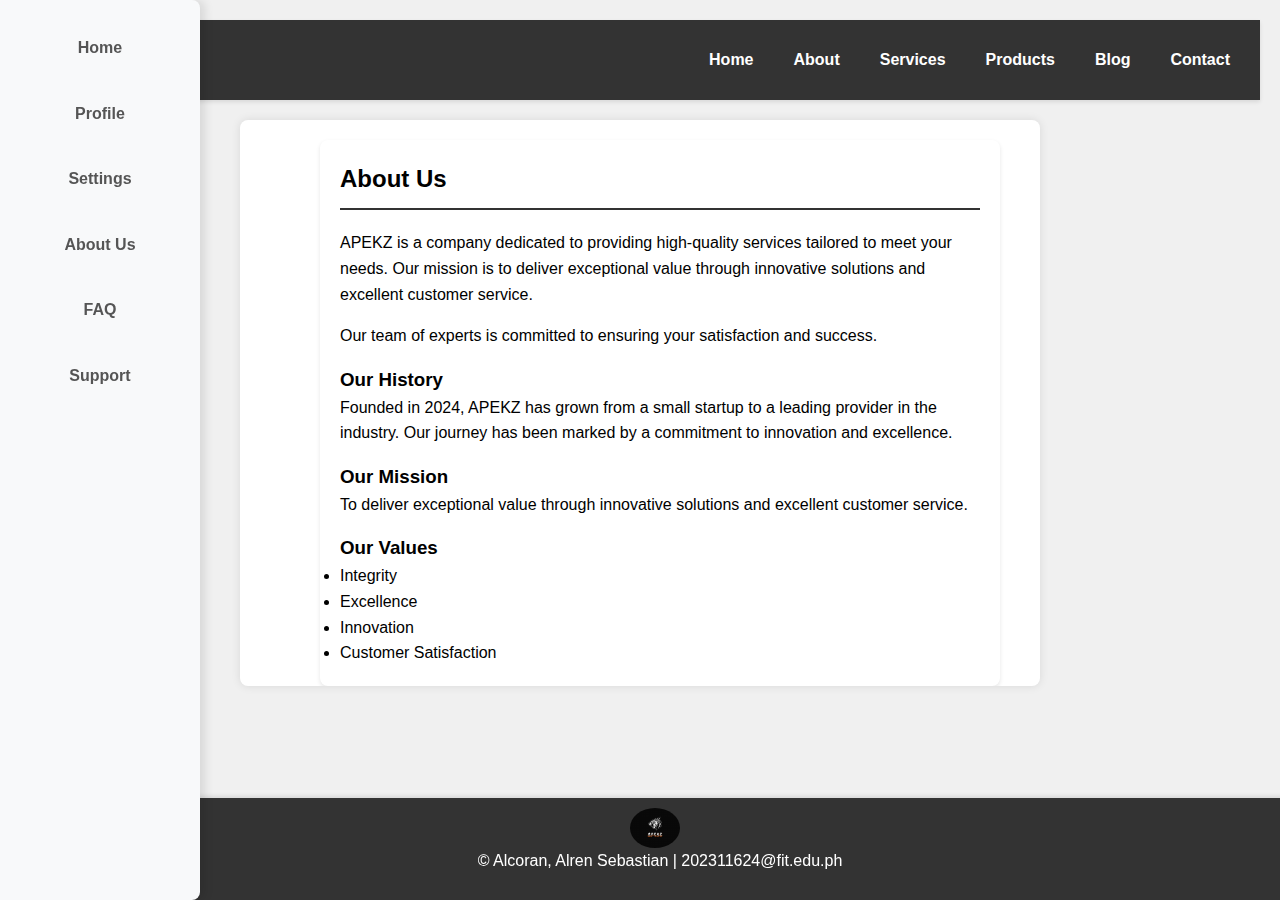
<file: about.html>
<!DOCTYPE html>
<html lang="en">
<head>
    <meta charset="UTF-8">
    <meta name="viewport" content="width=device-width, initial-scale=1.0">
    <title>About - APEKZ</title>
    <link rel="stylesheet" href="style.css">
</head>
<body>
    <header>
        <div class="logo">
            <img src="apekz.png" alt="APEKZ Logo">
            <h1>APEKZ</h1>
        </div>
        <nav>
            <ul>
                <li><a href="index.html">Home</a></li>
                <li><a href="about.html">About</a></li>
                <li><a href="services.html">Services</a></li>
                <li><a href="products.html">Products</a></li>
                <li><a href="blog.html">Blog</a></li>
                <li><a href="contact.html">Contact</a></li>
            </ul>
        </nav>
    </header>
    <div class="container">
        <aside>
           
            <ul>
                <li><a href="index.html">Home</a></li>
                <li><a href="profile.html">Profile</a></li>
                <li><a href="settings.html">Settings</a></li>
                <li><a href="about.html">About Us</a></li>
                <li><a href="faq.html">FAQ</a></li>
                <li><a href="support.html">Support</a></li>
            </ul>
        </aside>
        <main>
            <h2>About Us</h2>
            <p>APEKZ is a company dedicated to providing high-quality services tailored to meet your needs. Our mission is to deliver exceptional value through innovative solutions and excellent customer service.</p>
            <p>Our team of experts is committed to ensuring your satisfaction and success.</p>
            <h3>Our History</h3>
            <p>Founded in 2024, APEKZ has grown from a small startup to a leading provider in the industry. Our journey has been marked by a commitment to innovation and excellence.</p>
            <h3>Our Mission</h3>
            <p>To deliver exceptional value through innovative solutions and excellent customer service.</p>
            <h3>Our Values</h3>
            <ul>
                <li>Integrity</li>
                <li>Excellence</li>
                <li>Innovation</li>
                <li>Customer Satisfaction</li>
            </ul>
        </main>
    </div>
    <footer>
        <div>
            <img src="apekz.png" alt="APEKZ Logo" width="50px">
            <p>&copy; Alcoran, Alren Sebastian | 202311624@fit.edu.ph</p>
        </div>
    </footer>
</body>
</html>
</file>
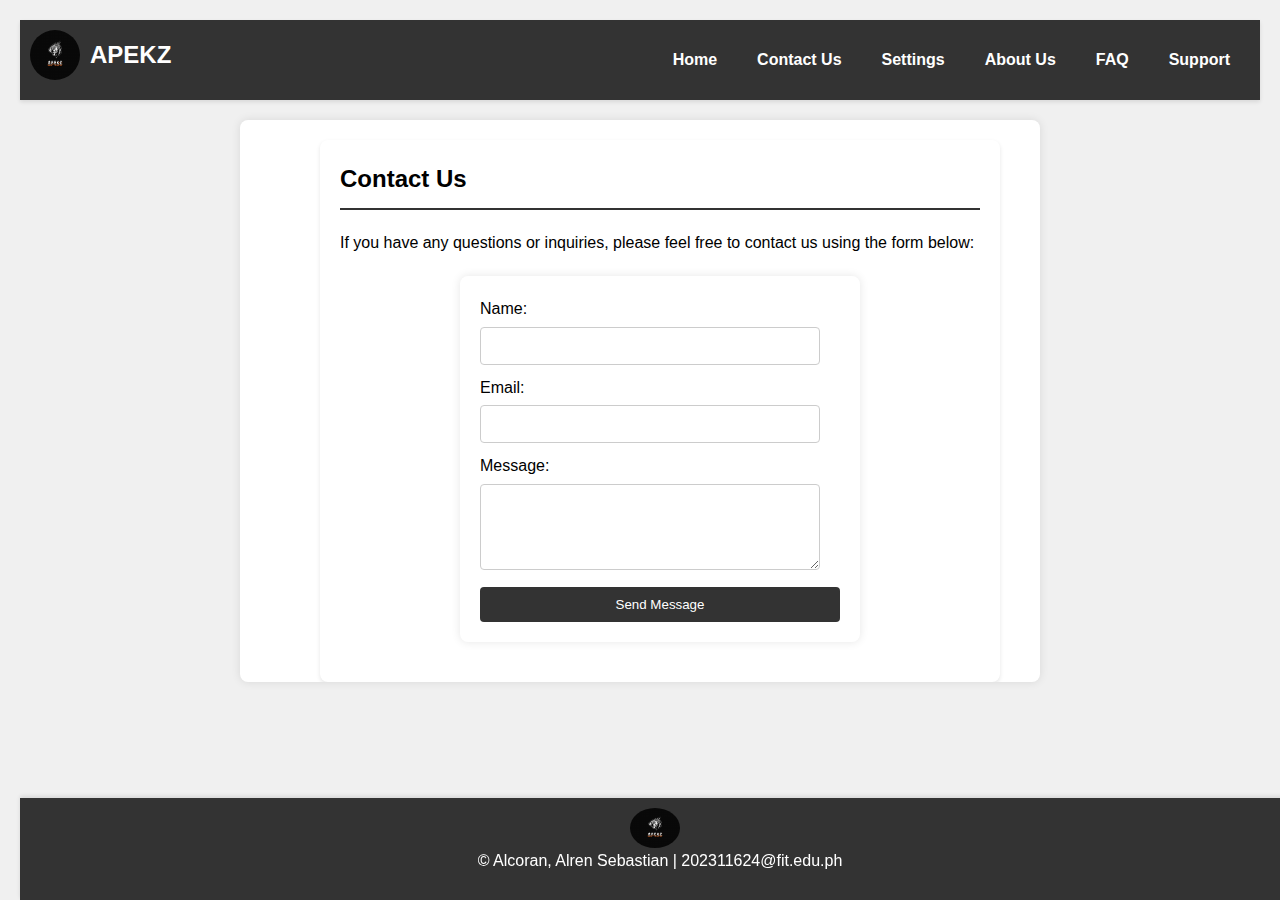
<file: contact.html>
<!DOCTYPE html>
<html lang="en">
<head>
    <meta charset="UTF-8">
    <meta name="viewport" content="width=device-width, initial-scale=1.0">
    <title>APEKZ - Contact Us</title>
    <link rel="stylesheet" href="style.css">
</head>
<body>
    <header>
        <div class="logo">
            <img src="apekz.png" alt="APEKZ Logo">
            <h1>APEKZ</h1>
        </div>
        <nav>
            <ul>
                <li><a href="index.html">Home</a></li>
                <li><a href="contact.html">Contact Us</a></li>
                <li><a href="settings.html">Settings</a></li>
                <li><a href="about.html">About Us</a></li>
                <li><a href="faq.html">FAQ</a></li>
                <li><a href="support.html">Support</a></li>
            </ul>
        </nav>
    </header>
    <div class="container">
        <main>
            <h2>Contact Us</h2>
            <p>If you have any questions or inquiries, please feel free to contact us using the form below:</p>
            
            <form id="contactForm">
                <label for="name">Name:</label>
                <input type="text" id="name" name="name" required>
                
                <label for="email">Email:</label>
                <input type="email" id="email" name="email" required>
                
                <label for="message">Message:</label>
                <textarea id="message" name="message" rows="4" required></textarea>
                
                <button type="submit">Send Message</button>
            </form>

            <div id="confirmationMessage" class="hidden">
                <p>Thank you for your message! We'll get back to you soon.</p>
            </div>
        </main>
    </div>
    <footer>
        <div>
            <img src="apekz.png" alt="APEKZ Logo" width="50px">
            <p>&copy; Alcoran, Alren Sebastian | 202311624@fit.edu.ph</p>
        </div>
    </footer>

    <script>
        document.getElementById('contactForm').addEventListener('submit', function(event) {
            event.preventDefault();
            document.getElementById('contactForm').style.display = 'none';
            document.getElementById('confirmationMessage').style.display = 'block';
        });
    </script>
</body>
</html>
</file>
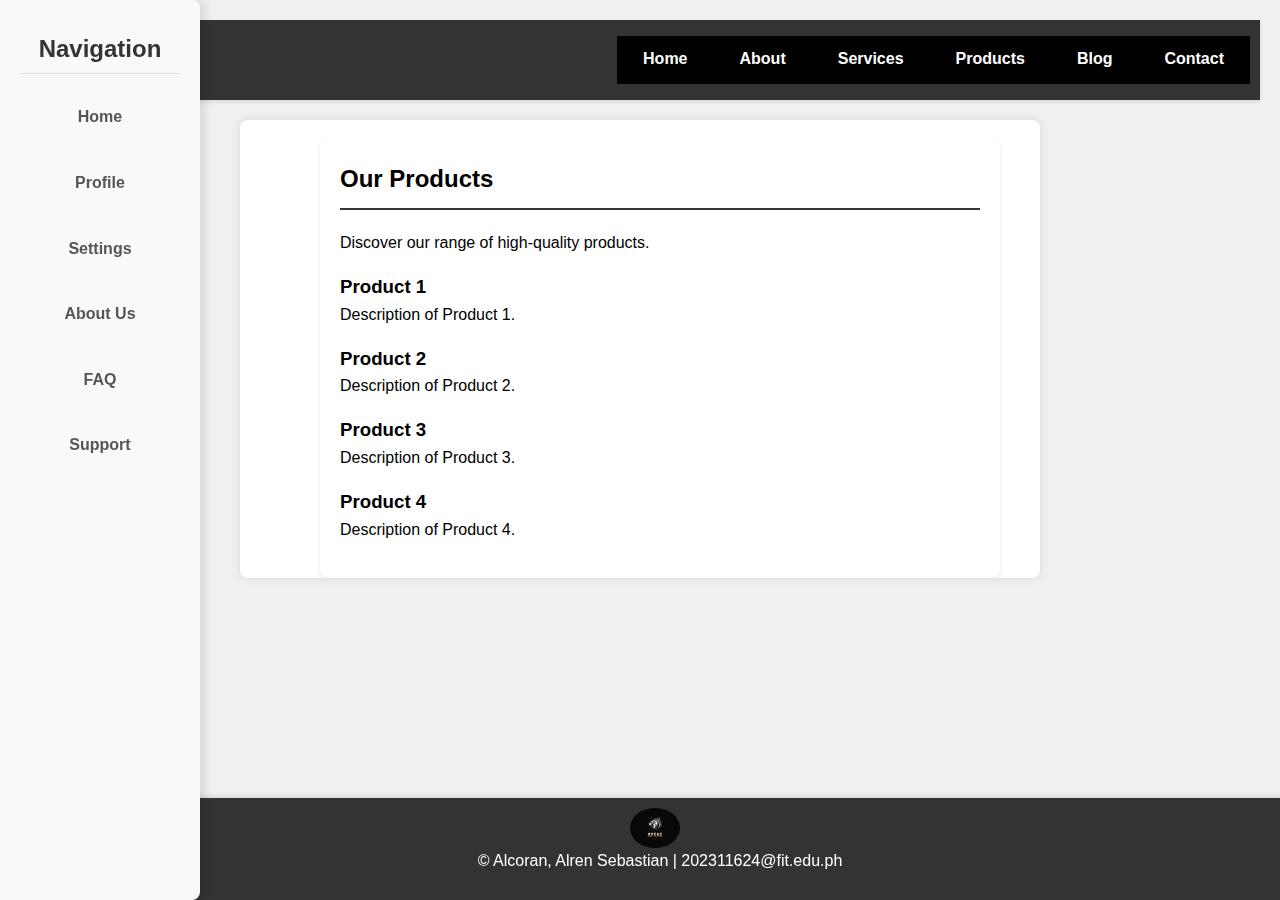
<file: products.html>
<!DOCTYPE html>
<html lang="en">
<head>
    <meta charset="UTF-8">
    <meta name="viewport" content="width=device-width, initial-scale=1.0">
    <title>APEKZ - Products</title>
    <link rel="stylesheet" href="style.css">
</head>
<body>
    <header>
        <div class="logo">
            <img src="apekz.png" alt="APEKZ Logo">
            <h1>APEKZ</h1>
        </div>
        <nav class="top-nav">
            <ul>
                <li><a href="index.html">Home</a></li>
                <li><a href="about.html">About</a></li>
                <li><a href="services.html">Services</a></li>
                <li><a href="products.html">Products</a></li>
                <li><a href="blog.html">Blog</a></li>
                <li><a href="contact.html">Contact</a></li>
            </ul>
        </nav>
    </header>
    <div class="container">
        <aside class="sidebar">
            <h2>Navigation</h2>
            <ul>
                <li><a href="index.html">Home</a></li>
                <li><a href="profile.html">Profile</a></li>
                <li><a href="settings.html">Settings</a></li>
                <li><a href="about.html">About Us</a></li>
                <li><a href="faq.html">FAQ</a></li>
                <li><a href="support.html">Support</a></li>
            </ul>
        </aside>
        <main>
            <h2>Our Products</h2>
            <p>Discover our range of high-quality products.</p>

            <!-- Example product list -->
            <div class="product">
                <h3>Product 1</h3>
                <p>Description of Product 1.</p>
            </div>

            <div class="product">
                <h3>Product 2</h3>
                <p>Description of Product 2.</p>
            </div>

            <div class="product">
                <h3>Product 3</h3>
                <p>Description of Product 3.</p>
            </div>

            <div class="product">
                <h3>Product 4</h3>
                <p>Description of Product 4.</p>
            </div>
        </main>
    </div>
    <footer>
        <div>
            <img src="apekz.png" alt="APEKZ Logo" width="50px">
            <p>&copy; Alcoran, Alren Sebastian | 202311624@fit.edu.ph</p>
        </div>
    </footer>
</body>
</html>
</file>
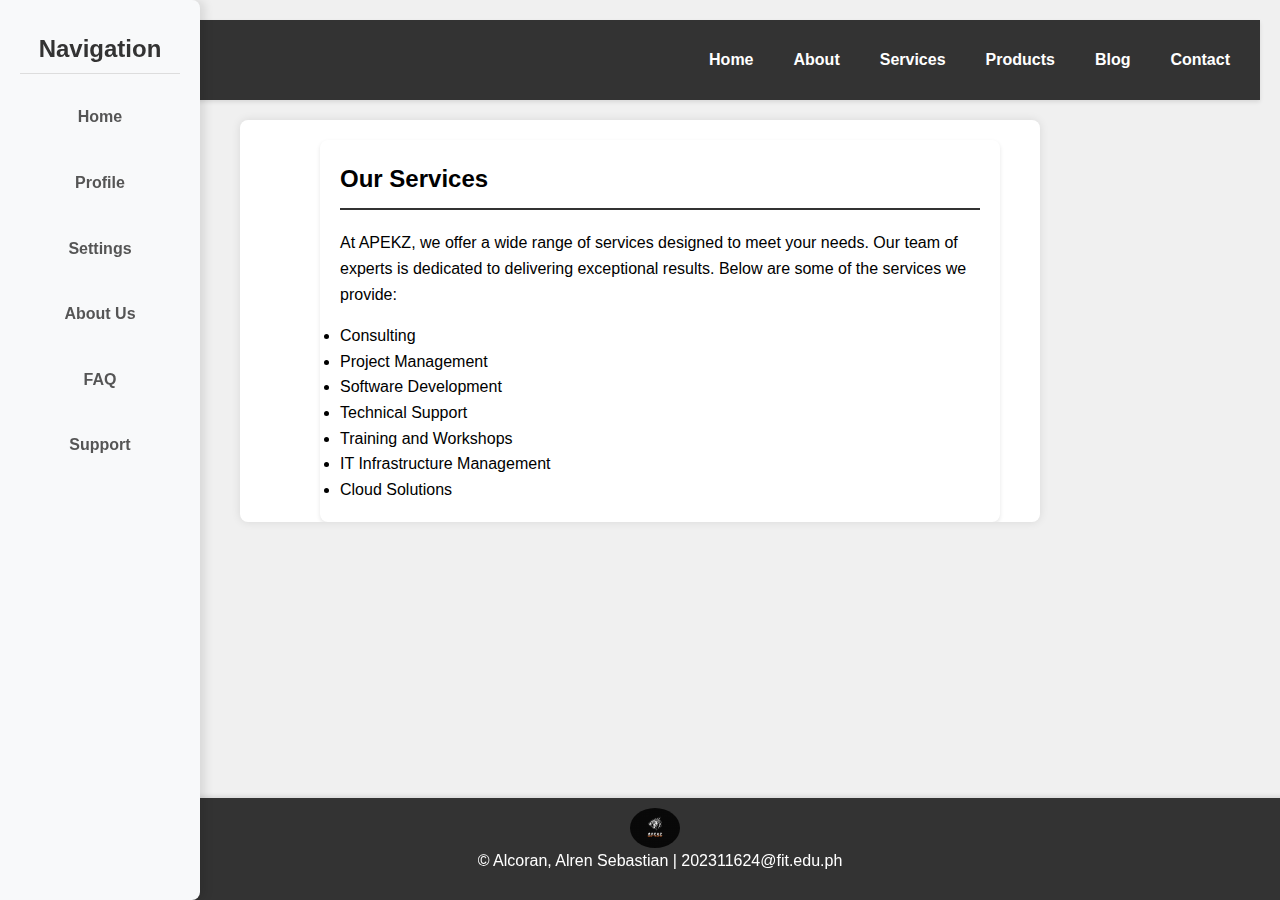
<file: services.html>
<!DOCTYPE html>
<html lang="en">
<head>
    <meta charset="UTF-8">
    <meta name="viewport" content="width=device-width, initial-scale=1.0">
    <title>Services - APEKZ</title>
    <link rel="stylesheet" href="style.css">
</head>
<body>
    <header>
        <div class="logo">
            <img src="apekz.png" alt="APEKZ Logo">
            <h1>APEKZ</h1>
        </div>
        <nav>
            <ul>
                <li><a href="index.html">Home</a></li>
                <li><a href="about.html">About</a></li>
                <li><a href="services.html">Services</a></li>
                <li><a href="products.html">Products</a></li>
                <li><a href="blog.html">Blog</a></li>
                <li><a href="contact.html">Contact</a></li>
            </ul>
        </nav>
    </header>
    <div class="container">
        <aside>
            <h2>Navigation</h2>
            <ul>
                <li><a href="index.html">Home</a></li>
                <li><a href="profile.html">Profile</a></li>
                <li><a href="settings.html">Settings</a></li>
                <li><a href="about.html">About Us</a></li>
                <li><a href="faq.html">FAQ</a></li>
                <li><a href="support.html">Support</a></li>
            </ul>
        </aside>
        <main>
            <h2>Our Services</h2>
            <p>At APEKZ, we offer a wide range of services designed to meet your needs. Our team of experts is dedicated to delivering exceptional results. Below are some of the services we provide:</p>
            <ul>
                <li>Consulting</li>
                <li>Project Management</li>
                <li>Software Development</li>
                <li>Technical Support</li>
                <li>Training and Workshops</li>
                <li>IT Infrastructure Management</li>
                <li>Cloud Solutions</li>
            </ul>
        </main>
    </div>
    <footer>
        <div>
            <img src="apekz.png" alt="APEKZ Logo" width="50px">
            <p>&copy; Alcoran, Alren Sebastian | 202311624@fit.edu.ph</p>
        </div>
    </footer>
</body>
</html>
</file>
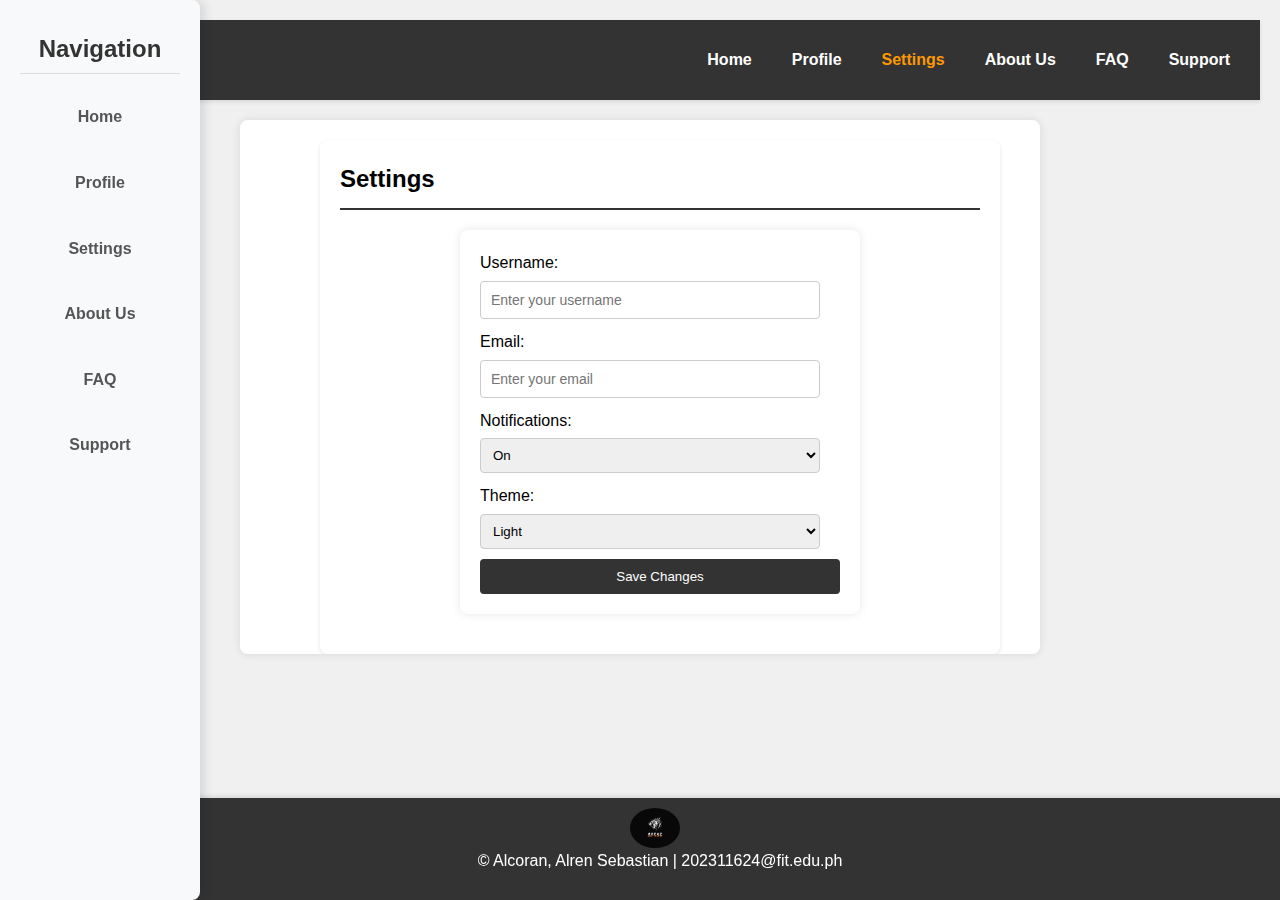
<file: settings.html>
<!DOCTYPE html>
<html lang="en">
<head>
    <meta charset="UTF-8">
    <meta name="viewport" content="width=device-width, initial-scale=1.0">
    <title>APEKZ - Settings</title>
    <link rel="stylesheet" href="style.css">
</head>
<body>
    <header>
        <div class="logo">
            <img src="apekz.png" alt="APEKZ Logo">
            <h1>APEKZ</h1>
        </div>
        <nav>
            <ul>
                <li><a href="index.html">Home</a></li>
                <li><a href="profile.html">Profile</a></li>
                <li class="active"><a href="settings.html">Settings</a></li>
                <li><a href="about.html">About Us</a></li>
                <li><a href="faq.html">FAQ</a></li>
                <li><a href="support.html">Support</a></li>
            </ul>
        </nav>
    </header>
    <div class="container">
        <aside>
            <h2>Navigation</h2>
            <ul>
                <li><a href="index.html">Home</a></li>
                <li><a href="profile.html">Profile</a></li>
                <li class="active"><a href="settings.html">Settings</a></li>
                <li><a href="about.html">About Us</a></li>
                <li><a href="faq.html">FAQ</a></li>
                <li><a href="support.html">Support</a></li>
            </ul>
        </aside>
        <main>
            <h2>Settings</h2>
            <form>
                <label for="username">Username:</label>
                <input type="text" id="username" name="username" placeholder="Enter your username">

                <label for="email">Email:</label>
                <input type="email" id="email" name="email" placeholder="Enter your email">

                <label for="notifications">Notifications:</label>
                <select id="notifications" name="notifications">
                    <option value="on">On</option>
                    <option value="off">Off</option>
                </select>

                <label for="theme">Theme:</label>
                <select id="theme" name="theme">
                    <option value="light">Light</option>
                    <option value="dark">Dark</option>
                </select>

                <button type="submit">Save Changes</button>
            </form>
        </main>
    </div>
    <footer>
        <div>
            <img src="apekz.png" alt="APEKZ Logo" width="50px">
            <p>&copy; Alcoran, Alren Sebastian | 202311624@fit.edu.ph</p>
        </div>
    </footer>
</body>
</html>
</file>
<file: style.css>
/* Reset styles */
* {
    margin: 0;
    padding: 0;
    box-sizing: border-box;
}

/* Basic styles */
body {
    font-family: Arial, sans-serif;
    line-height: 1.6;
    background-color: #f4f4f4;
}

.container {
    display: flex;
    max-width: 1100px;
    margin: 0 auto;
    padding: 20px;
}

header {
    background-color: #333;
    color: #fff;
    padding: 10px 0;
    text-align: center;
}

header .logo {
    display: flex;
    align-items: center;
    justify-content: center;
    margin-bottom: 10px;
}

header .logo img {
    width: 50px;
    height: 50px;
    margin-right: 10px;
}

nav ul {
    list-style-type: none;
    display: flex;
    justify-content: center;
}

nav ul li {
    margin: 0 10px;
}

nav ul li a {
    color: #fff;
    text-decoration: none;
    padding: 10px 15px;
    border-radius: 5px;
    transition: background-color 0.3s ease;
}

nav ul li a:hover {
    background-color: #555;
}

main {
    flex: 2;
    padding: 20px;
    background-color: #fff;
    margin-right: 20px;
}

main h2 {
    border-bottom: 2px solid #333;
    padding-bottom: 10px;
    margin-bottom: 20px;
}

aside {
    flex: 1;
    padding: 20px;
    background-color: #f0f0f0;
}

aside h2 {
    margin-bottom: 10px;
    border-bottom: 2px solid #333;
    padding-bottom: 5px;
}

aside ul {
    list-style-type: none;
}

aside ul li {
    margin-bottom: 10px;
}

aside ul li a {
    color: #333;
    text-decoration: none;
    transition: color 0.3s ease;
}

aside ul li a:hover {
    color: #000;
}

footer {
    background-color: #333;
    color: #fff;
    text-align: center;
    padding: 10px 0;
    margin-top: 20px;
}

footer img {
    margin-right: 5px;
}

/* Add this to your existing style.css */

/* Basic styles */
body {
    font-family: Arial, sans-serif;
    line-height: 1.6;
    background: url('https://i.gifer.com/b6v.gif') no-repeat center center fixed;
    background-size: cover;
    color: #fff; /* Make text white to contrast with dark background */
}

.container {
    display: flex;
    max-width: 1100px;
    margin: 0 auto;
    padding: 20px;
    background-color: rgba(0, 0, 0, 0.7); /* Semi-transparent background for readability */
    border-radius: 10px;
}

header {
    background-color: rgba(0, 0, 0, 0.7); /* Semi-transparent background */
    color: #fff;
    padding: 10px 0;
    text-align: center;
}

header .logo {
    display: flex;
    align-items: center;
    justify-content: center;
    margin-bottom: 10px;
}

header .logo img {
    width: 50px;
    height: 50px;
    margin-right: 10px;
}

nav ul {
    list-style-type: none;
    display: flex;
    justify-content: center;
}

nav ul li {
    margin: 0 10px;
}

nav ul li a {
    color: #fff;
    text-decoration: none;
    padding: 10px 15px;
    border-radius: 5px;
    transition: background-color 0.3s ease;
}

nav ul li a:hover {
    background-color: #555;
}

main {
    flex: 2;
    padding: 20px;
    background-color: rgba(255, 255, 255, 0.8); /* Semi-transparent background */
    margin-right: 20px;
    color: #000; /* Make text black to contrast with light background */
    border-radius: 10px;
}

main h2 {
    border-bottom: 2px solid #333;
    padding-bottom: 10px;
    margin-bottom: 20px;
}

aside {
    flex: 1;
    padding: 20px;
    background-color: rgba(255, 255, 255, 0.8); /* Semi-transparent background */
    color: #000; /* Make text black to contrast with light background */
    border-radius: 10px;
}

aside h2 {
    margin-bottom: 10px;
    border-bottom: 2px solid #333;
    padding-bottom: 5px;
}

aside ul {
    list-style-type: none;
}

aside ul li {
    margin-bottom: 10px;
}

aside ul li a {
    color: #333;
    text-decoration: none;
    transition: color 0.3s ease;
}

aside ul li a:hover {
    color: #000;
}

footer {
    background-color: rgba(0, 0, 0, 0.7); /* Semi-transparent background */
    color: #fff;
    text-align: center;
    padding: 10px 0;
    margin-top: 20px;
}

footer img {
    margin-right: 5px;
}

/* Add this to your existing style.css */

/* Basic styles */
body {
    font-family: Arial, sans-serif;
    line-height: 1.6;
    background: url('https://i.gifer.com/b6v.gif') no-repeat center center fixed;
    background-size: cover;
    color: #fff; /* Make text white to contrast with dark background */
}

.container {
    display: flex;
    max-width: 1100px;
    margin: 0 auto;
    padding: 20px;
    background-color: rgba(0, 0, 0, 0.7); /* Semi-transparent background for readability */
    border-radius: 10px;
}

header {
    background-color: rgba(0, 0, 0, 0.7); /* Semi-transparent background */
    color: #fff;
    padding: 10px 0;
    text-align: center;
}

header .logo {
    display: flex;
    align-items: center;
    justify-content: center;
    margin-bottom: 10px;
}

header .logo img {
    width: 50px;
    height: 50px;
    margin-right: 10px;
}

nav ul {
    list-style-type: none;
    display: flex;
    justify-content: center;
}

nav ul li {
    margin: 0 10px;
}

nav ul li a {
    color: #fff;
    text-decoration: none;
    padding: 10px 15px;
    border-radius: 5px;
    transition: background-color 0.3s ease;
}

nav ul li a:hover {
    background-color: #555;
}

main {
    flex: 2;
    padding: 20px;
    background-color: rgba(255, 255, 255, 0.8); /* Semi-transparent background */
    margin-right: 20px;
    color: #000; /* Make text black to contrast with light background */
    border-radius: 10px;
}

main h2 {
    border-bottom: 2px solid #333;
    padding-bottom: 10px;
    margin-bottom: 20px;
}

aside {
    flex: 1;
    padding: 20px;
    background-color: rgba(255, 255, 255, 0.8); /* Semi-transparent background */
    color: #000; /* Make text black to contrast with light background */
    border-radius: 10px;
}

aside h2 {
    margin-bottom: 10px;
    border-bottom: 2px solid #333;
    padding-bottom: 5px;
}

aside ul {
    list-style-type: none;
}

aside ul li {
    margin-bottom: 10px;
}

aside ul li a {
    color: #333;
    text-decoration: none;
    transition: color 0.3s ease;
}

aside ul li a:hover {
    color: #000;
}

footer {
    background-color: rgba(0, 0, 0, 0.7); /* Semi-transparent background */
    color: #fff;
    text-align: center;
    padding: 10px 0;
    margin-top: 20px;
}

footer img {
    margin-right: 5px;
}

body {
    font-family: Arial, sans-serif;
    margin: 0;
    padding: 0;
}

.logo {
    display: flex;
    align-items: center;
}

.logo img {
    margin-right: 10px;
}

header {
    background-color: #333;
    color: white;
    padding: 10px 20px;
    display: flex;
    align-items: center;
    justify-content: space-between;
}

.container {
    display: flex;
}

aside {
    width: 60px;
    background-color: #333;
    color: white;
    position: fixed;
    height: 100%;
    overflow: hidden;
    transition: width 0.3s;
}

aside:hover {
    width: 200px;
}

aside h2 {
    text-align: center;
}

aside ul {
    list-style-type: none;
    padding: 0;
}

aside ul li {
    padding: 15px;
    text-align: center;
}

aside ul li a {
    color: white;
    text-decoration: none;
}

main {
    margin-left: 60px;
    padding: 20px;
    flex-grow: 1;
}

.featured-content {
    margin-top: 20px;
}

.featured-images {
    display: flex;
    gap: 20px;
    margin-bottom: 20px;
}

.image-wrapper {
    text-align: center;
}

.image-wrapper img {
    width: 100%;
    max-width: 300px;
    height: auto;
}

.image-description {
    margin-top: 10px;
}

footer {
    background-color: #333;
    color: white;
    text-align: center;
    padding: 10px 0;
    position: fixed;
    width: 100%;
    bottom: 0;
}

/* General Styles */
body {
    font-family: 'Segoe UI', Tahoma, Geneva, Verdana, sans-serif;
    margin: 0;
    padding: 0;
    background-color: #f5f5f5;
    color: #333;
}

h1, h2, h3, h4 {
    margin: 0;
}

p {
    line-height: 1.6;
    margin: 0 0 1em 0;
}

/* Header Styles */
header {
    background-color: #000000;
    color: white;
    padding: 20px;
    display: flex;
    align-items: center;
    box-shadow: 0 2px 4px rgba(0, 0, 0, 0.1);
}

.logo {
    display: flex;
    align-items: center;
}

.logo img {
    margin-right: 10px;
    border-radius: 50%;
}

header h1 {
    font-size: 1.5em;
}

/* Container Styles */
.container {
    display: flex;
}

/* Sidebar Styles */
aside {
    width: 60px;
    background-color: #333;
    color: white;
    position: fixed;
    height: 100%;
    overflow: hidden;
    transition: width 0.3s;
    box-shadow: 2px 0 5px rgba(0, 0, 0, 0.1);
}

aside:hover {
    width: 200px;
}

aside h2 {
    text-align: center;
    padding: 10px 0;
}

aside ul {
    list-style-type: none;
    padding: 0;
    margin: 0;
}

aside ul li {
    padding: 15px;
    text-align: center;
    transition: background 0.3s;
}

aside ul li:hover {
    background: #575757;
}

aside ul li a {
    color: white;
    text-decoration: none;
    display: block;
}

/* Main Content Styles */
main {
    margin-left: 60px;
    padding: 20px;
    flex-grow: 1;
    background-color: white;
    box-shadow: 0 2px 4px rgba(0, 0, 0, 0.1);
    border-radius: 8px;
    margin-top: 20px;
}

.featured-content {
    margin-top: 20px;
}

.featured-images {
    display: flex;
    gap: 20px;
    margin-bottom: 20px;
}

.image-wrapper {
    text-align: center;
    flex: 1;
}

.image-wrapper img {
    width: 100%;
    max-width: 300px;
    height: auto;
    border-radius: 8px;
    box-shadow: 0 2px 4px rgba(0, 0, 0, 0.1);
}

.image-description {
    margin-top: 10px;
    color: #666;
    font-size: 0.9em;
}

/* Button Styles */
button {
    background-color: #000000;
    color: white;
    padding: 10px 20px;
    border: none;
    border-radius: 5px;
    cursor: pointer;
    transition: background-color 0.3s;
}

button:hover {
    background-color: #000000;
}

/* Footer Styles */
footer {
    background-color: #000000;
    color: white;
    text-align: center;
    padding: 10px 0;
    position: fixed;
    width: 100%;
    bottom: 0;
    box-shadow: 0 -2px 4px rgba(0, 0, 0, 0.1);
}

footer img {
    border-radius: 50%;
}

/* style.css */

/* Navigation Bar */
nav.top-nav {
    background-color: #000000;
    padding: 10px 0;
    border-bottom: 2px solid #000000;
}

nav.top-nav ul {
    list-style-type: none;
    padding: 0;
    margin: 0;
    text-align: center;
}

nav.top-nav ul li {
    display: inline-block;
    margin: 0 10px;
}

nav.top-nav ul li a {
    text-decoration: none;
    color: #fff;
    font-weight: bold;
    padding: 8px 16px;
    border-radius: 5px;
    transition: background-color 0.3s ease;
}

nav.top-nav ul li a:hover {
    background-color: #000000;
}

/* style.css */

/* General Reset */
* {
    margin: 0;
    padding: 0;
    box-sizing: border-box;
}

/* Basic styles */
body {
    font-family: Arial, sans-serif;
    line-height: 1.6;
    background-color: #f4f4f4;
}

.container {
    display: flex;
    max-width: 1100px;
    margin: 0 auto;
    padding: 20px;
}

header {
    background-color: #333;
    color: #fff;
    padding: 10px 0;
    text-align: center;
}

header .logo {
    display: flex;
    align-items: center;
    justify-content: center;
    margin-bottom: 10px;
}

header .logo img {
    width: 50px;
    height: 50px;
    margin-right: 10px;
}

nav ul {
    list-style-type: none;
    display: flex;
    justify-content: center;
}

nav ul li {
    margin: 0 10px;
}

nav ul li a {
    color: #fff;
    text-decoration: none;
    padding: 10px 15px;
    border-radius: 5px;
    transition: background-color 0.3s ease;
}

nav ul li a:hover {
    background-color: #555;
}

main {
    flex: 2;
    padding: 20px;
    background-color: #fff;
    margin-right: 20px;
}

main h2 {
    border-bottom: 2px solid #333;
    padding-bottom: 10px;
    margin-bottom: 20px;
}

aside {
    width: 250px; /* Fixed width for the sidebar */
    padding: 20px;
    background-color: #f8f9fa;
    position: fixed;
    left: 0; /* Position on the hard left side */
    top: 0;
    height: 100%;
    overflow-y: auto; /* Enable scrolling if content exceeds sidebar height */
    z-index: 1000; /* Ensure sidebar stays above other content */
    border-radius: 0 8px 8px 0; /* Rounded corners on the right */
    box-shadow: 5px 0 10px rgba(0, 0, 0, 0.1); /* Shadow on the right */
}

aside h2 {
    font-size: 1.5rem;
    margin-bottom: 15px;
    color: #333;
    border-bottom: 1px solid #ddd;
    padding-bottom: 5px;
}

aside ul {
    list-style-type: none;
    padding: 0;
    margin: 0;
}

aside ul li {
    margin-bottom: 10px;
}

aside ul li a {
    display: block;
    text-decoration: none;
    color: #555;
    font-weight: bold;
    transition: color 0.3s ease;
}

aside ul li a:hover {
    color: #007bff;
}

footer {
    background-color: #333;
    color: #fff;
    text-align: center;
    padding: 10px 0;
    margin-top: 20px;
}

footer img {
    margin-right: 5px;
}


/* style.css */

/* General Reset */
* {
    margin: 0;
    padding: 0;
    box-sizing: border-box;
}

/* Sidebar */
.sidebar {
    position: fixed; /* Keeps the sidebar fixed while scrolling */
    top: 0;
    left: 0; /* Positioning on the left side */
    width: 250px; /* Adjust width as needed */
    height: 100%; /* Takes full height of the viewport */
    background-color: #f8f9fa; /* Background color for the sidebar */
    padding: 20px;
    border-radius: 0 8px 8px 0; /* Rounded corners only on the right side */
    box-shadow: 5px 0 10px rgba(0, 0, 0, 0.1); /* Shadow on the right side */
    z-index: 1000; /* Ensure sidebar stays above other content */
}

.sidebar h2 {
    font-size: 1.5rem;
    margin-bottom: 15px;
    color: #333;
    border-bottom: 1px solid #ddd;
    padding-bottom: 5px;
}

.sidebar ul {
    list-style-type: none;
    padding: 0;
    margin: 0;
}

.sidebar ul li {
    margin-bottom: 10px;
}

.sidebar ul li a {
    display: block;
    text-decoration: none;
    color: #555;
    font-weight: bold;
    transition: color 0.3s ease;
}

.sidebar ul li a:hover {
    color: #007bff;
}

/* General styles (already defined in style.css) */
body {
    font-family: Arial, sans-serif;
    line-height: 1.6;
    background-color: #f4f4f4;
}

.container {
    display: flex;
    max-width: 1100px;
    margin: 0 auto;
    padding: 20px;
}

header {
    background-color: #333;
    color: #fff;
    padding: 10px 0;
    text-align: center;
}

header .logo {
    display: flex;
    align-items: center;
    justify-content: center;
    margin-bottom: 10px;
}

header .logo img {
    width: 50px;
    height: 50px;
    margin-right: 10px;
}

nav ul {
    list-style-type: none;
    display: flex;
    justify-content: center;
}

nav ul li {
    margin: 0 10px;
}

nav ul li a {
    color: #fff;
    text-decoration: none;
    padding: 10px 15px;
    border-radius: 5px;
    transition: background-color 0.3s ease;
}

nav ul li a:hover {
    background-color: #555;
}

main {
    flex: 2;
    padding: 20px;
    background-color: #fff;
    margin-right: 20px;
}

main h2 {
    border-bottom: 2px solid #333;
    padding-bottom: 10px;
    margin-bottom: 20px;
}

footer {
    background-color: #333;
    color: #fff;
    text-align: center;
    padding: 10px 0;
    margin-top: 20px;
}

footer img {
    margin-right: 5px;
}

/* Basic CSS for the navigation and logo */
header {
    display: flex;
    justify-content: space-between;
    align-items: center;
    padding: 10px 20px;
    background-color: #333;
    color: #fff;
}

.logo {
    display: flex;
    align-items: center;
}

.logo img {
    width: 50px;
    margin-right: 10px;
}

nav ul {
    list-style-type: none;
    padding: 0;
    margin: 0;
}

nav ul li {
    display: inline;
    margin-right: 20px;
}

nav ul li a {
    text-decoration: none;
    color: #fff;
    font-weight: bold;
}

/* General styles */
body {
    font-family: Arial, sans-serif;
    line-height: 1.6;
    margin: 0;
    padding: 0;
}

.container {
    display: flex;
    max-width: 1200px;
    margin: 20px auto;
    background-color: #f0f0f0;
    border-radius: 8px;
    overflow: hidden;
}

header {
    background-color: #333;
    color: #fff;
    padding: 10px 20px;
    display: flex;
    justify-content: space-between;
    align-items: center;
}

.logo img {
    height: 40px;
    margin-right: 10px;
}

nav ul {
    list-style-type: none;
    display: flex;
    justify-content: flex-end;
    margin: 0;
}

nav ul li {
    margin-right: 20px;
}

nav ul li.active a {
    color: #ff9900; /* Example color for active link */
}

main {
    flex: 3;
    padding: 20px;
}

form {
    max-width: 400px;
    margin: 20px auto;
    padding: 20px;
    background-color: #fff;
    border-radius: 8px;
    box-shadow: 0 0 10px rgba(0,0,0,0.1);
}

form label {
    display: block;
    margin-bottom: 8px;
}

form input[type="text"],
form input[type="email"],
form select {
    width: calc(100% - 20px);
    padding: 8px;
    margin-bottom: 10px;
    border: 1px solid #ccc;
    border-radius: 4px;
}

form button {
    display: block;
    width: 100%;
    padding: 10px;
    background-color: #333;
    color: #fff;
    border: none;
    border-radius: 4px;
    cursor: pointer;
}

footer {
    background-color: #333;
    color: #fff;
    padding: 10px 20px;
    text-align: center;
}

body {
    font-family: Arial, sans-serif;
    line-height: 1.6;
    background-color: #f2f2f2;
    margin: 0;
    padding: 0;
}

header {
    background-color: #333;
    color: #fff;
    padding: 10px 20px;
    display: flex;
    justify-content: space-between;
    align-items: center;
}

.logo img {
    width: 50px;
    height: auto;
    margin-right: 10px;
}

nav ul {
    list-style-type: none;
    padding: 0;
    margin: 0;
}

nav ul li {
    display: inline;
    margin-right: 20px;
}

nav ul li a {
    color: #fff;
    text-decoration: none;
    font-weight: bold;
}

.container {
    max-width: 800px;
    margin: 20px auto;
    padding: 0 20px;
    background-color: #fff;
    box-shadow: 0 0 10px rgba(0, 0, 0, 0.1);
    border-radius: 8px;
}

main {
    padding: 20px;
}

form label {
    display: block;
    margin-bottom: 5px;
}

form input[type="text"],
form input[type="email"],
form textarea {
    width: calc(100% - 20px);
    padding: 10px;
    margin-bottom: 10px;
    border: 1px solid #ccc;
    border-radius: 4px;
    font-size: 14px;
}

form button {
    background-color: #333;
    color: #fff;
    padding: 10px 20px;
    border: none;
    border-radius: 4px;
    cursor: pointer;
}

.hidden {
    display: none;
}

footer {
    background-color: #333;
    color: #fff;
    text-align: center;
    padding: 10px 0;
}

footer img {
    vertical-align: middle;
    margin-right: 5px;
}

/* Reset some default styles */
* {
    box-sizing: border-box;
    margin: 0;
    padding: 0;
}

/* Basic styles for the entire page */
body {
    font-family: Arial, sans-serif;
    line-height: 1.6;
    background-color: #f0f0f0;
    padding: 20px;
}

.container {
    display: flex;
    flex-direction: row;
    flex-wrap: wrap;
    justify-content: space-between;
    margin-top: 20px;
}

aside {
    flex: 1;
    margin-right: 20px;
}

aside ul {
    list-style-type: none;
    padding: 0;
}

aside ul li {
    margin-bottom: 10px;
}

main {
    flex: 3;
}

header, footer {
    background-color: #333;
    color: #fff;
    padding: 10px;
}

header .logo {
    display: flex;
    align-items: center;
}

header .logo img {
    width: 50px;
    height: 50px;
    margin-right: 10px;
}

header nav ul {
    list-style-type: none;
    display: flex;
}

header nav ul li {
    margin-right: 10px;
}

header nav ul li a {
    color: #fff;
    text-decoration: none;
    padding: 5px 10px;
    border-radius: 5px;
    transition: background-color 0.3s ease;
}

header nav ul li a:hover {
    background-color: #555;
}

footer img {
    vertical-align: middle;
    margin-right: 10px;
}

@media (max-width: 768px) {
    .container {
        flex-direction: column;
    }

    aside {
        margin-right: 0;
        margin-bottom: 20px;
    }

    header .logo {
        flex-direction: column;
        align-items: center;
    }

    header nav ul {
        flex-direction: column;
        align-items: center;
    }

    header nav ul li {
        margin: 5px 0;
    }
}
</file>
